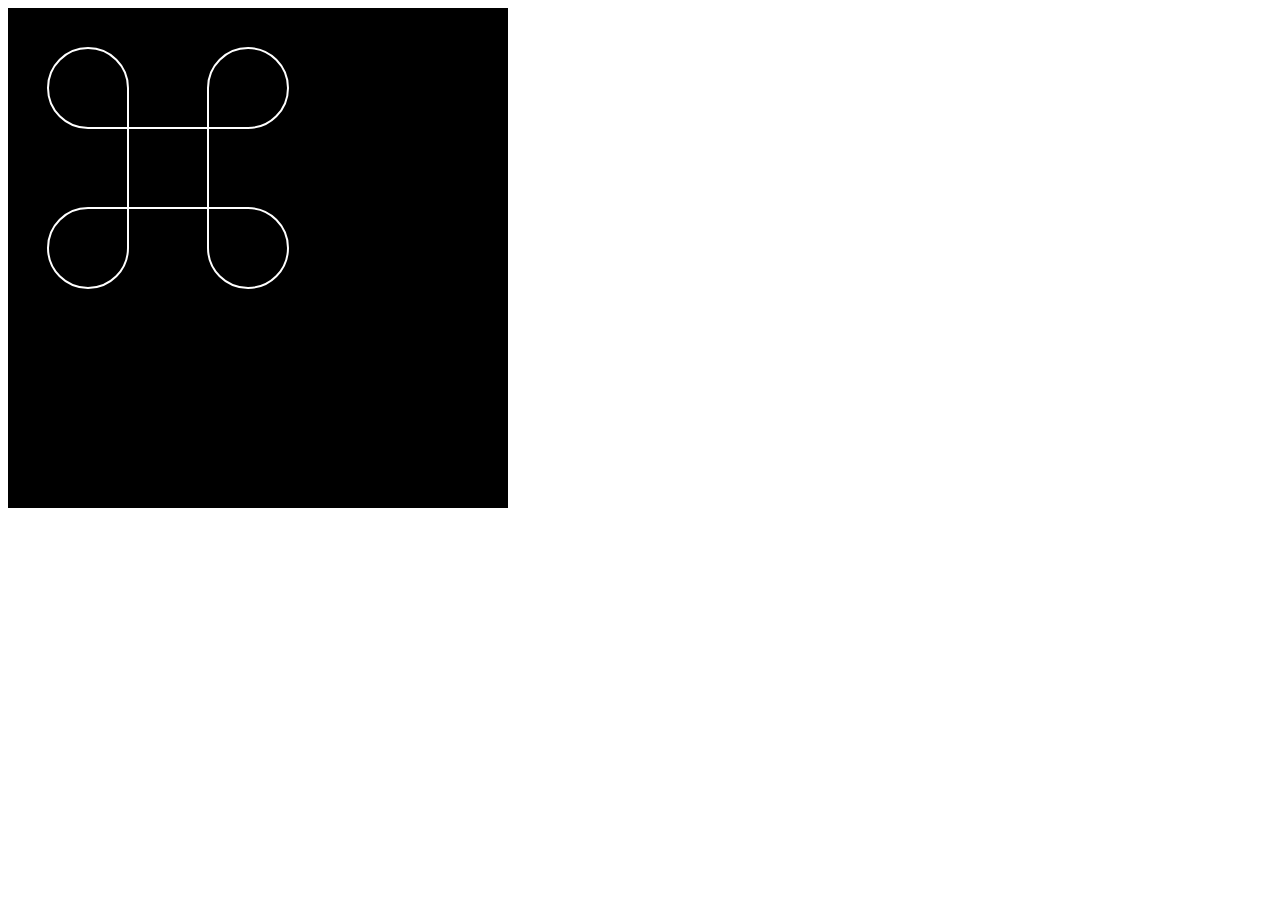
<file: ss.html>
<!DOCTYPE html>
<html lang="en">
<head>
    <meta charset="UTF-8">
    <meta name="viewport" content="width=device-width, initial-scale=1.0">
    <title>Document</title>
</head>
<style>
    .svg-elem-1 {
    -webkit-animation: animate-svg-stroke-1 10s infinite;
    animation: animate-svg-stroke-1 10s infinite;
    animation-timing-function: ease-in-out;
}@-webkit-keyframes animate-svg-stroke-1 {
    0% {
      stroke-dashoffset: 1395.98486328125px;
      stroke-dasharray: 1395.98486328125px;
    }
    50%{
        stroke-dashoffset: 0;
        stroke-dasharray: 1395.98486328125px;}
    100% {
      stroke-dashoffset: 0;
      stroke-dasharray: 1395.98486328125px;
    }
}
  
  @keyframes animate-svg-stroke-1 {
    0% {
      stroke-dashoffset: 1395.98486328125px;
      stroke-dasharray: 1395.98486328125px;
    }
    50%{
        stroke-dashoffset: 0;
        stroke-dasharray: 1395.98486328125px;}
    100% {
        stroke-dashoffset: 2791.9697265625px;
        stroke-dasharray: 1395.98486328125px;
    }
}
</style>
<body>
    <div style="background-color: #000; width: 500px; height: 500px;" >
        <svg width="320" height="320" viewBox="0 0 320 320" fill="none" xmlns="http://www.w3.org/2000/svg">
            <path d="M240 40C229.391 40 219.217 44.2143 211.716 51.7157C204.214 59.2172 200 69.3913 200 80V240C200 250.609 204.214 260.783 211.716 268.284C219.217 275.786 229.391 280 240 280C250.609 280 260.783 275.786 268.284 268.284C275.786 260.783 280 250.609 280 240C280 229.391 275.786 219.217 268.284 211.716C260.783 204.214 250.609 200 240 200H80C69.3913 200 59.2172 204.214 51.7157 211.716C44.2143 219.217 40 229.391 40 240C40 250.609 44.2143 260.783 51.7157 268.284C59.2172 275.786 69.3913 280 80 280C90.6087 280 100.783 275.786 108.284 268.284C115.786 260.783 120 250.609 120 240V80C120 69.3913 115.786 59.2172 108.284 51.7157C100.783 44.2143 90.6087 40 80 40C69.3913 40 59.2172 44.2143 51.7157 51.7157C44.2143 59.2172 40 69.3913 40 80C40 90.6087 44.2143 100.783 51.7157 108.284C59.2172 115.786 69.3913 120 80 120H240C250.609 120 260.783 115.786 268.284 108.284C275.786 100.783 280 90.6087 280 80C280 69.3913 275.786 59.2172 268.284 51.7157C260.783 44.2143 250.609 40 240 40Z" stroke="white" stroke-width="2" stroke-linecap="round" stroke-linejoin="round" class="svg-elem-1"></path>
        </svg></div>
    
</body>
</html>
</file>
